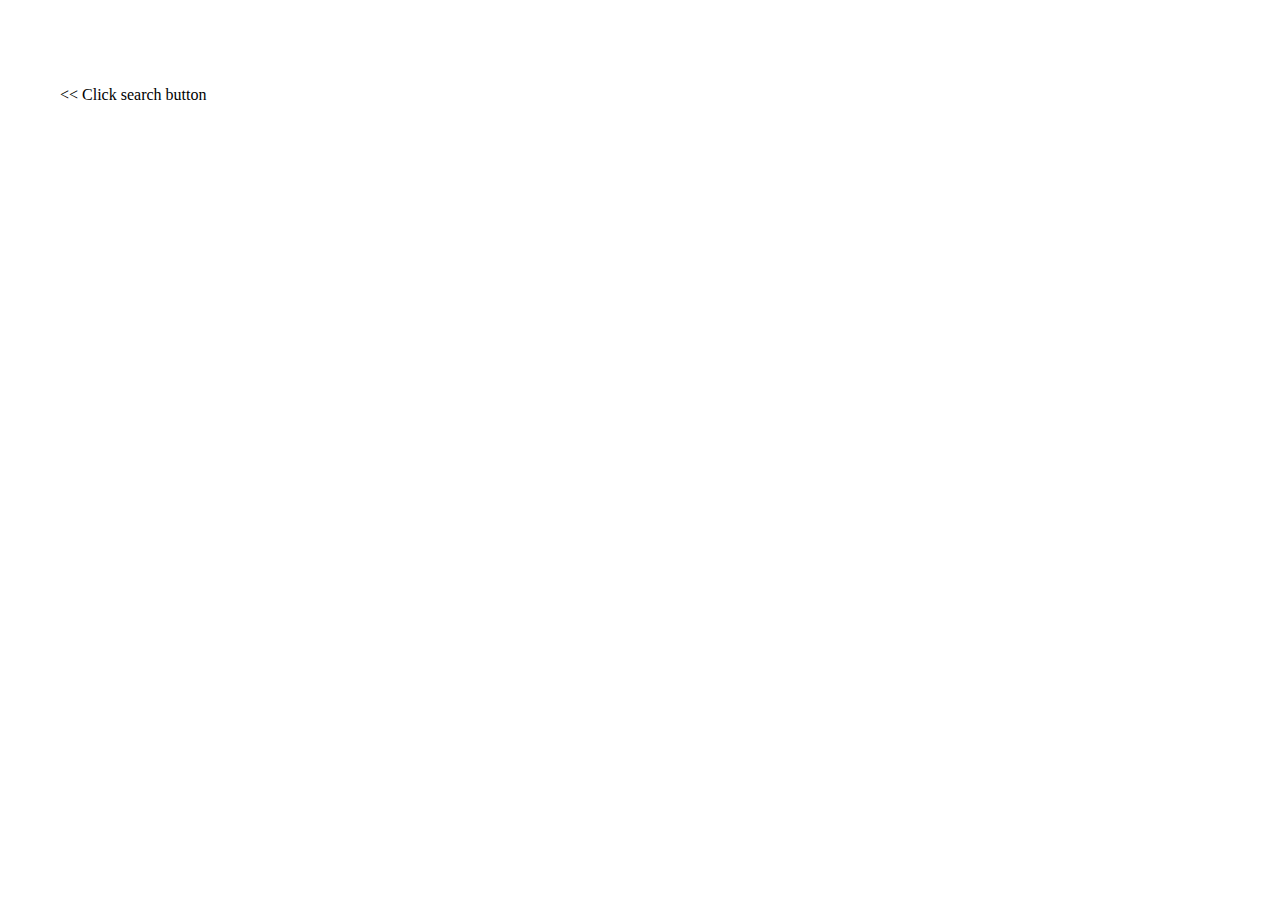
<file: Lmap.html>
<!DOCTYPE html>
<html lang="en">
<head>
    <meta charset="UTF-8">
    <title>Title</title>
    <style>
        body,
        html {
            height: 100%;
        }

        #map {
            width: 100%;
            height: 100%;
            z-index:100;
        }
        #mapSearchContainer{
            position:fixed;
            top:20px;
            right: 40px;
            height:30px;
            width:180px;
            z-index:110;
            font-size:10pt;
            color:#5d5d5d;
            border:solid 1px #bbb;
            background-color:#f8f8f8;
        }
        .pointer{
            position:absolute;
            top:86px;
            left:60px;
            z-index:99999;
        }
    </style>
</head>
<body>
<div id="map"></div>
<div class='pointer'><< Click search button</div>

<script>
    // Initialize the map and assign it to a variable for later use
    var map = L.map('map', {
        // Set latitude and longitude of the map center (required)
        center: [37.7833, -122.4167],
        // Set the initial zoom level, values 0-18, where 0 is most zoomed-out (required)
        zoom: 10
    });

    L.control.scale().addTo(map);

    // Create a Tile Layer and add it to the map
    //var tiles = new L.tileLayer('http://{s}.tile.stamen.com/watercolor/{z}/{x}/{y}.png').addTo(map);
    L.tileLayer('http://{s}.tile.openstreetmap.org/{z}/{x}/{y}.png', {
        attribution: '&copy; <a href="http://osm.org/copyright">OpenStreetMap</a> contributors'
    }).addTo(map);

    var searchControl = new L.esri.Controls.Geosearch().addTo(map);

    var results = new L.LayerGroup().addTo(map);

    searchControl.on('results', function(data){
        results.clearLayers();
        for (var i = data.results.length - 1; i >= 0; i--) {
            results.addLayer(L.marker(data.results[i].latlng));
        }
    });

    setTimeout(function(){$('.pointer').fadeOut('slow');},3400);
</script>
</body>
</html>
</file>
